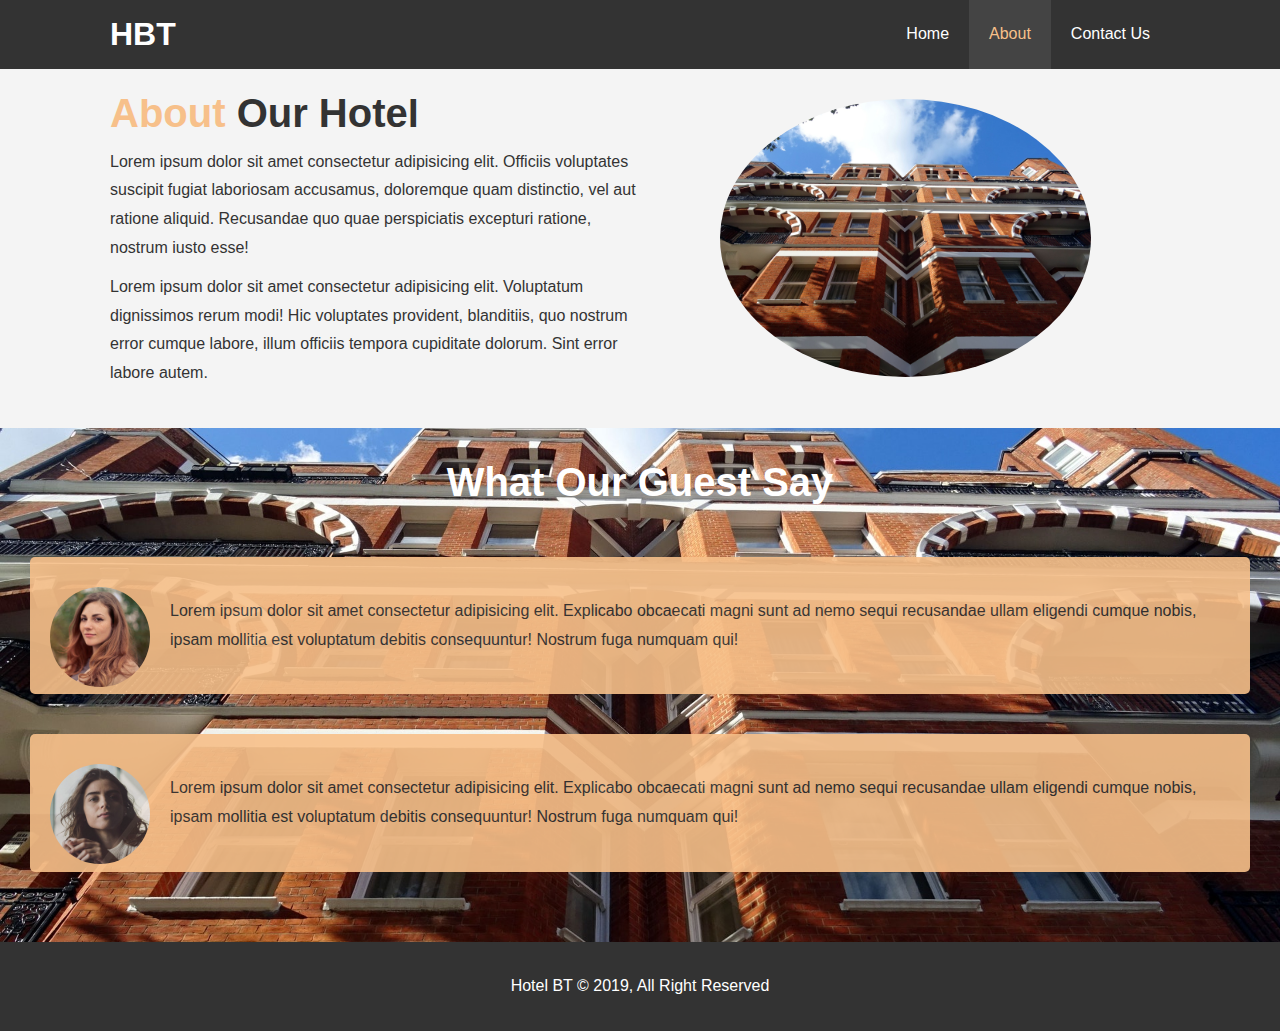
<file: about.html>
<!DOCTYPE html>
<html lang="en">
<head>
    <meta charset="UTF-8">
    <meta http-equiv="X-UA-Compatible" content="IE=edge">
    <meta name="viewport" content="width=device-width, initial-scale=1.0">
    <link rel="stylesheet" href="style.css">
    <link rel="stylesheet" href="./mobile.css" media="screen and (max-width: 786px)" id="stylesheet">
    <meta name="description" content="This is a amazing site of Hotel of Newyork">
    <meta name="keywords" content="Hotel,newyork">
    <title>HBT | About</title>
</head>
<body>
    <header>
        <nav id="navbar">
            <div class="container">
                <h1 class="logo"><a href="index.html">HBT</a></h1>
                <ul>
                    <li><a href="index.html">Home</a></li>
                    <li><a class="current" href="about.html">About</a></li>
                    <li><a href="contact.html">Contact Us</a></li>
                </ul>
            </div>
        </nav>
    </header>


    <section id="about-info" class="bg-light py-3">
        <div class="container">
        <div class="left-info">
            <h1 class="l-heading"><span class="primary">About</span> Our Hotel</h1>
            <p>Lorem ipsum dolor sit amet consectetur adipisicing elit. Officiis voluptates suscipit fugiat laboriosam accusamus, doloremque quam distinctio, vel aut ratione aliquid. Recusandae quo quae perspiciatis excepturi ratione, nostrum iusto esse!</p>
            <p>Lorem ipsum dolor sit amet consectetur adipisicing elit. Voluptatum dignissimos rerum modi! Hic voluptates provident, blanditiis, quo nostrum error cumque labore, illum officiis tempora cupiditate dolorum. Sint error labore autem.</p>
        </div>

        <div class="right-info">
            <img src="./image_resources/photo-2.jpg" alt="hotel">
        </div>
        </div>
    </section>

    <div class="clr"></div>

    <section id="testimonials" class="py-3">
        <div id="container">
            <h2 class="l-heading">What Our Guest Say</h2>
            <div class="testimonials bg-prime1">
                <img src="./image_resources/person-1.jpg" alt="Ashlie">
                <p>Lorem ipsum dolor sit amet consectetur adipisicing elit. Explicabo obcaecati magni sunt ad nemo sequi recusandae ullam eligendi cumque nobis, ipsam mollitia est voluptatum debitis consequuntur! Nostrum fuga numquam qui!</p>
            </div>
            <div class="testimonials bg-prime1">
                <img src="./image_resources/person-2.jpg" alt="Tina">
                <p>Lorem ipsum dolor sit amet consectetur adipisicing elit. Explicabo obcaecati magni sunt ad nemo sequi recusandae ullam eligendi cumque nobis, ipsam mollitia est voluptatum debitis consequuntur! Nostrum fuga numquam qui!</p>
            </div>
        </div>

    </section>

    <footer class="main-footer">
        <p>Hotel BT &copy; 2019, All Right Reserved </p>
    </footer>
</body>
</html>
</file>
<file: mobile.css>
#navbar h1, 
#navbar ul{
    float: none;
    text-align: center;
}

#navbar ul li {
    float: none;
}

#navbar ul li a{
    padding: 15px;
    border-bottom: 1px dotted #666;
}
#showcase {
    height: 100vh;
}

#showcase .showcase-cont {
    padding-top: 15rem;
}

#home-info .info-img{
    display: none;
    width: 0;
}

#home-info .info-content {
    float: none;
    width: 100%;
    min-height: 500px;
    display: block;
}

.box {
    float: none;
    width: 100%;
}

#about-info .right-info,
#about-info .left-info {
    float: none; 
    margin: 10px; 
    line-height: 2.25em;
}

#about-info .right-info img{
    border-radius: 20%;
    width: 100%;
    margin: 50px;
}

#about-info .left-info {
    width: 100%;
}

#contact-form .btn {
    margin-top: 25px;
    width: 100%;
}

#contact-form {
    line-height: 3rem;
    height: 38em;
    overflow: auto;
}

#contact-form .l-heading {
    text-align: center;
}

#contact-info .box{
    border-top: 1px dotted #666;
}
</file>
<file: style.css>
/* Reset all */
* {
    margin: 0;
    padding: 0;
    box-sizing: border-box;
}

body,html {
    font-family: 'Segoe UI', Tahoma, Geneva, Verdana, sans-serif;
    line-height: 1.8em;
}
a {
    text-decoration: none;
    color: #333;
}

h1,h2,h2 {
    margin-bottom: 20px;
}

p{
    margin: 10px 0;
}

/* Utility Class */
.container {
    margin: auto;
    padding: 0 20px;
    overflow: auto;
    max-width: 1100px;
}
.primary{
    color: #f7c08a;
}
.btn{
    display: inline-block;
    background-color: #333;
    padding: 13px 20px;
    color: #fff;
    border: none;
}

.btn-light{
    color: #333;
    background: #f4f4f4; 
}
.btn:hover {
    background-color: #f7c08a;
    color: #333;
}

.bg-dark{
    color: #fff;
    background: #333;
}

.bg-light{
    background: #f4f4f4;
    color: #333;
}

.bg-prime{
    background: #333;
    color: #f7c08a;
}

.bg-prime1{
    color: #333;
    background: #f7c08a;
}

.clr{
    clear: both;
}

.py-1 { padding: 10px; }
.py-2 { padding: 20px; }
.py-3 { padding: 30px; }
.l-heading { font-size: 40px; }

/* Nav Bar */
#navbar {
    background-color: #333;
    color: #fff;
    overflow: auto;
}

#navbar a{
    color: #fff;
}

#navbar h1{
    padding-top: 20px;
    float: left;
}

#navbar ul{
    list-style: none;
    float: right;
}

#navbar ul li{
    float: left;
}

#navbar ul li a{
    padding: 20px;
    display: block;
    text-align: center;
}

#navbar ul li a:hover,
#navbar ul li a.current {
    color: #f7c08a;
    background-color: #444;
}

/* Showcase Block */
#showcase {
    background: url(./image_resources/showcase.jpg) no-repeat center center/cover;
    height: 600px;
}

#showcase .showcase-cont {
    color: #fff;
    text-align: center;
    padding-top: 170px;
}

#showcase .showcase-cont h1{
    font-size: 60px;
    line-height: 1.2em;
}

#showcase .showcase-cont p{
    line-height: 1.8em;
    padding-bottom: 30px;
}

/* Home-info */
#home-info{
    height: 400px;
}

#home-info .info-img{
    float: left;
    width: 50%;
    background: url(./image_resources/photo-1.jpg) no-repeat;
    min-height: 100%;
}

#home-info .info-content {
    float: right;
    width: 50%;
    height: 100%;
    text-align: center;
    padding: 30px 50px;
    overflow: hidden;
}

#home-info .info-content p {
    padding-bottom: 30px;
}

/* Features Class */

.box {
    float: left;
    width: 33.3%;
    padding: 50px;
    text-align: center;
}

/* Aout Info */
#about-info .right-info {
    float: right;
    width: 50%;
    min-height: 100%;
}

#about-info .right-info img{
    display: block;
    margin: auto;
    width: 70%;
    border-radius: 50%;
}

#about-info .left-info {
    float: left;
    width: 50%; 
    min-height: 100%;
}

/* Testimonials */
#testimonials{
    background: url(./image_resources/photo-2.jpg) no-repeat center center/cover;
    height: 100%;
    padding-top: 40px;
}

#testimonials h2{
    color: #fff;
    text-align: center;
    padding-bottom: 40px;
}

#testimonials .testimonials {
    padding: 30px 20px;
    margin-bottom: 40px;
    border-radius: 5px;
    opacity: 0.9;
}
#testimonials .testimonials img {
    width: 100px;
    float: left;
    margin-right: 20px;
    border-radius: 50%;
}

/* Contact Form */
#contact-form{
    margin-bottom: 20px;
    height: 30em;
}

#contact-form label {
    display: block;
}

#contact-form input,
#contact-form textarea {
    width: 100%;
    padding: 10px;
    border: #ddd solid 1px;
}

#contact-form input:focus,
#contact-form textarea:focus {
    outline: none;
    border-color: #f7c08a;
}
/* Footer */
.main-footer{
    background-color: #333;
    padding: 20px;
    text-align: center;
    color: #fff;
}
</file>
